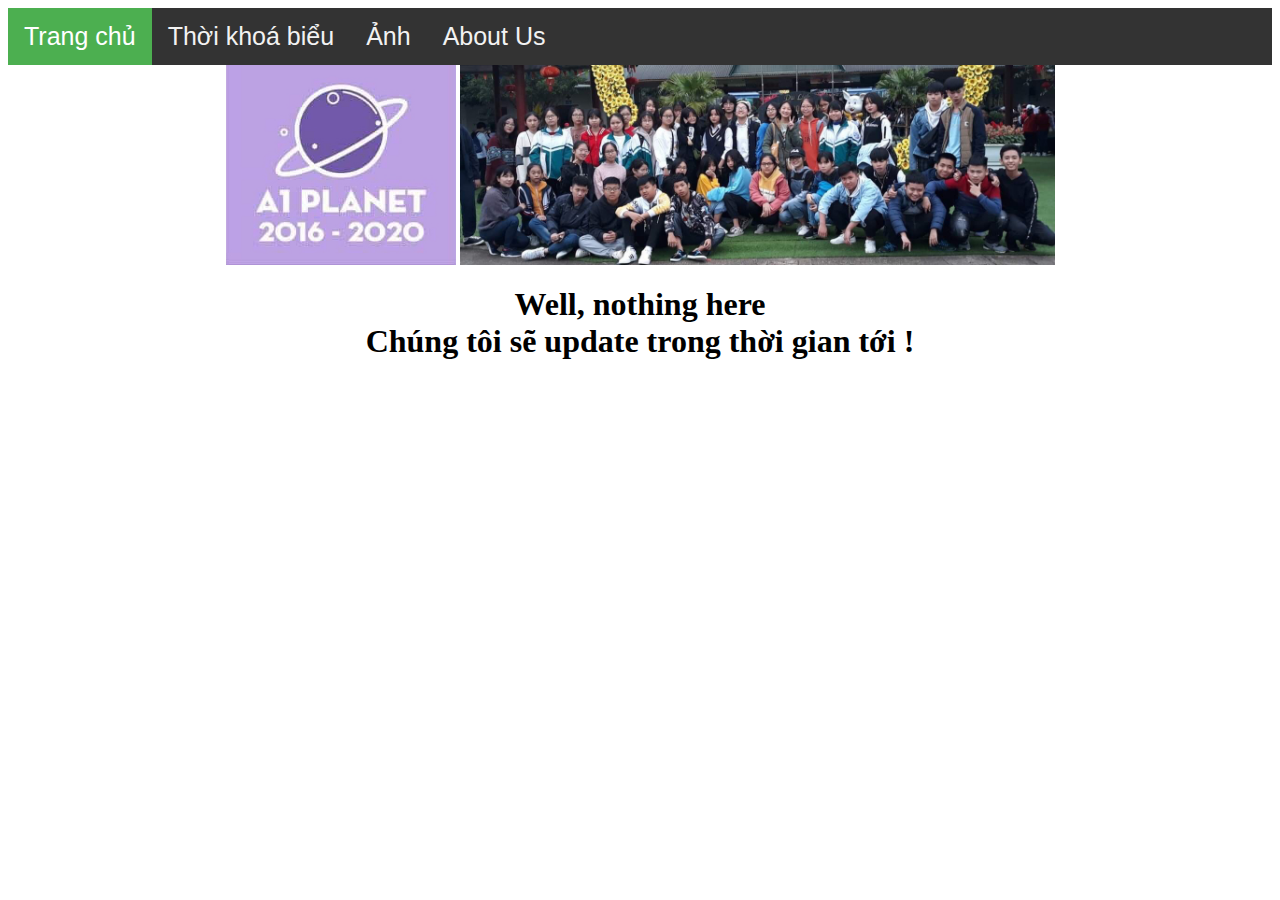
<file: index.html>
﻿<!doctype html>
<html>
<head>
	<meta charset="UTF-8" name="viewport" content="width=device-width, initial-scale=1">
	<link rel="stylesheet" type="text/css" base href="./bar.css">
	<title>Home Page</title>
</head>
<body>
	<div id="header">
		<div class="topnav">
			<a class="active" href="./index.html">Trang chủ</a>
			<a href="./tkb.html">Thời khoá biểu</a>
			<a href="#image">Ảnh</a>
			<a href="#aboutus">About Us</a>
		</div>
		<div class="F1">
			<center>
			<a href="./index.html"><img src="./aolopcut.jpg" alt="Logo" width="230px" height="200px" align="middle"></a>
			<img src="./anhlop.jpg" class="anhlop" width =" 595px"; height = "200px" alt="theme" align="middle"></center>
		</div>
	</div>
	<div id="main">
		<center><h1 text-size="50px">Well, nothing here<br>Chúng tôi sẽ update trong thời gian tới !</h1></center>
</body>
</html>
</file>
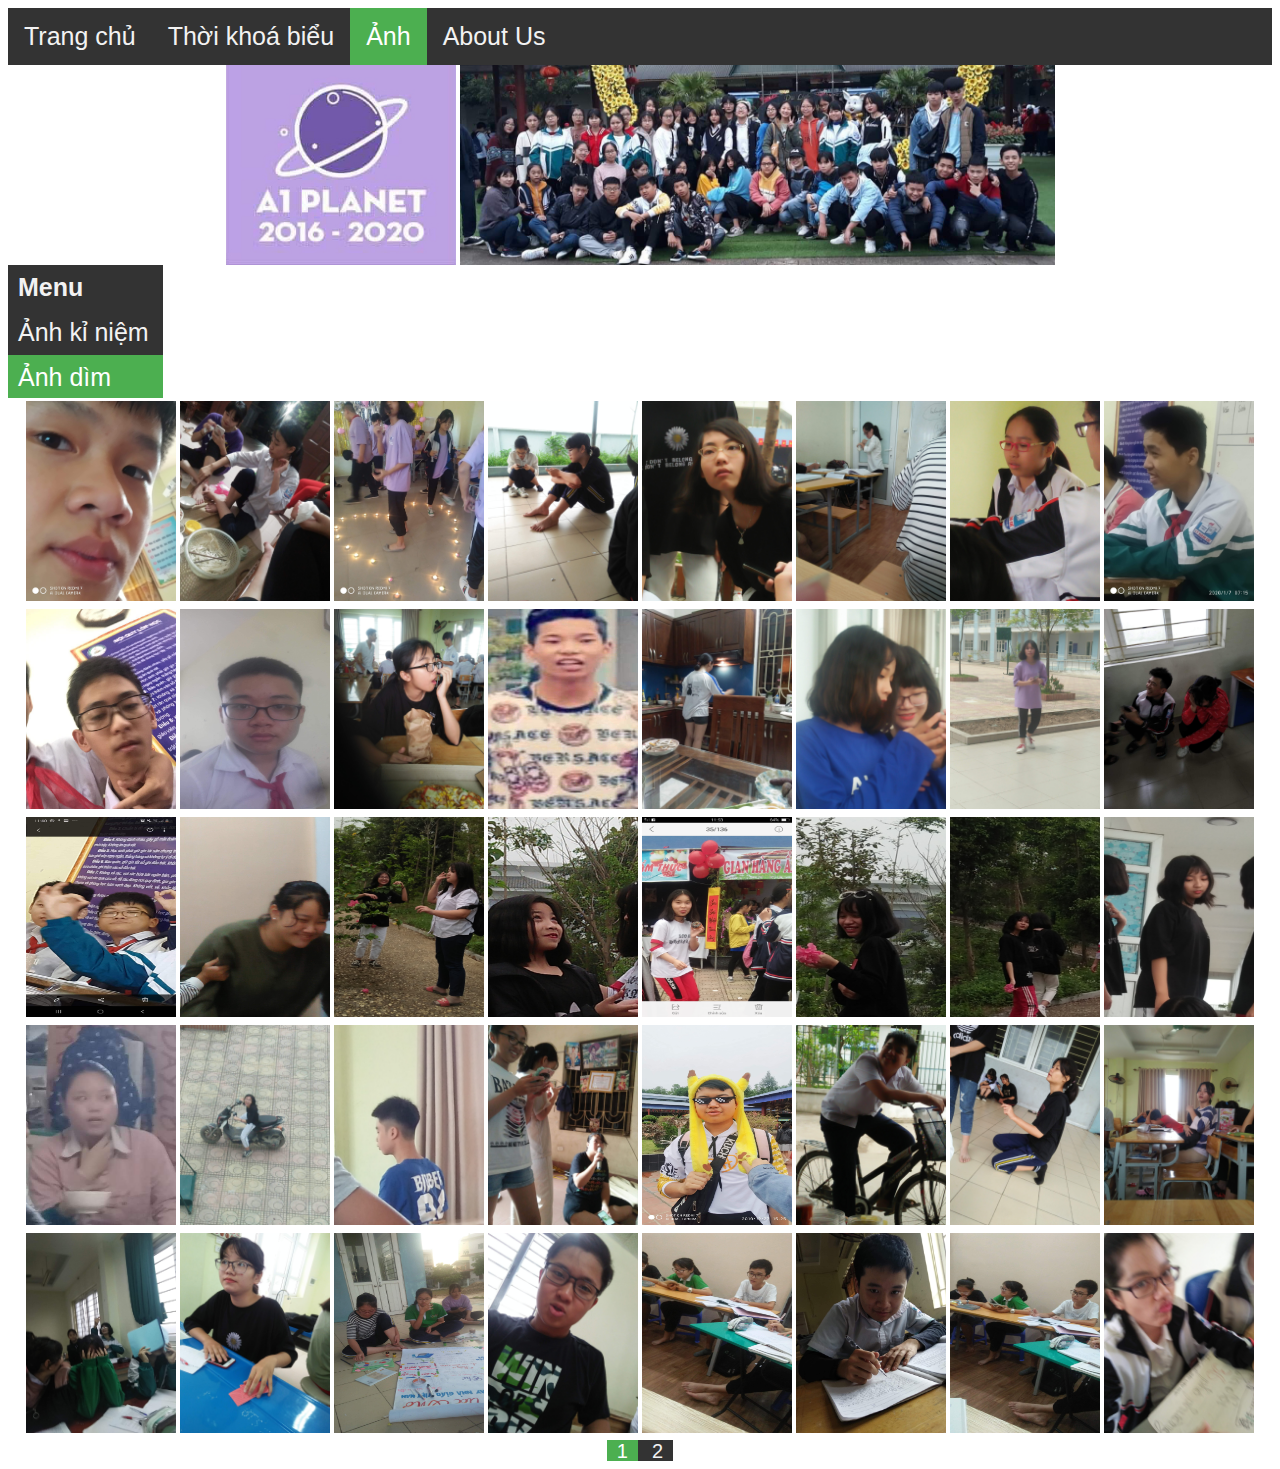
<file: anhdim.html>
<!doctype html>
<html>
<head>
	<meta charset="UTF-8" name="viewport" content="width=device-width, initial-scale=1">
	<link rel="stylesheet" type="text/css" base href="./baranhdim.css">
	<title>Home Page</title>
</head>
<body>
	<div id="header">
		<div class="topnav">
			<a href="./index.html">Trang chủ</a>
			<a href="./tkb.html">Thời khoá biểu</a>
			<a class="active" href="./anhkiniem.html">Ảnh</a>
			<a href="#aboutus">About Us</a>
		</div>
		<div class="F1">
			<center>
			<a href="./index.html"><img src="./aolopcut.jpg" alt="Logo" width="230px" height="200px" align="middle"></a>
			<img src="./anhlop.jpg" class="anhlop" width =" 595px"; height = "200px" alt="theme" align="middle"></center>
		</div>
		<div class="mainbody">
			<div class="lefttab">
				<a class="menu"><b>Menu</b></a><br>
				<a href="./anhkiniem.html">Ảnh kỉ niệm</a><br>
				<a class="active" href="./anhdim.html">Ảnh dìm&nbsp&nbsp&nbsp&nbsp&nbsp&nbsp</a>
		</div>
		<div class="anhdimmid">
			<table align="center">
			<tr>
				<td><img src="./anhdim/1.jpeg" width="150px" height="200px"></td>
				<td><img src="./anhdim/2.jpeg" width="150px" height="200px"></td>
				<td><img src="./anhdim/3.jpeg" width="150px" height="200px"></td>
				<td><img src="./anhdim/4.jpeg" width="150px" height="200px"></td>
				<td><img src="./anhdim/5.jpeg" width="150px" height="200px"></td>
				<td><img src="./anhdim/6.jpeg" width="150px" height="200px"></td>
				<td><img src="./anhdim/7.jpeg" width="150px" height="200px"></td>
				<td><img src="./anhdim/8.jpeg" width="150px" height="200px"></td>
			</tr>
			<tr>
				<td><img src="./anhdim/9.png" width="150px" height="200px"></td>
				<td><img src="./anhdim/10.jpeg" width="150px" height="200px"></td>
				<td><img src="./anhdim/11.jpeg" width="150px" height="200px"></td>
				<td><img src="./anhdim/12.jpeg" width="150px" height="200px"></td>
				<td><img src="./anhdim/13.jpeg" width="150px" height="200px"></td>
				<td><img src="./anhdim/14.jpeg" width="150px" height="200px"></td>
				<td><img src="./anhdim/15.jpeg" width="150px" height="200px"></td>
				<td><img src="./anhdim/16.jpeg" width="150px" height="200px"></td>
			</tr>
			<tr>
				<td><img src="./anhdim/17.jpeg" width="150px" height="200px"></td>
				<td><img src="./anhdim/18.jpeg" width="150px" height="200px"></td>
				<td><img src="./anhdim/19.png" width="150px" height="200px"></td>
				<td><img src="./anhdim/20.png" width="150px" height="200px"></td>
				<td><img src="./anhdim/21.png" width="150px" height="200px"></td>
				<td><img src="./anhdim/22.png" width="150px" height="200px"></td>
				<td><img src="./anhdim/23.png" width="150px" height="200px"></td>
				<td><img src="./anhdim/24.png" width="150px" height="200px"></td>
			</tr>
			<tr>
				<td><img src="./anhdim/25.jpeg" width="150px" height="200px"></td>
				<td><img src="./anhdim/26.jpeg" width="150px" height="200px"></td>
				<td><img src="./anhdim/27.png" width="150px" height="200px"></td>
				<td><img src="./anhdim/28.jpeg" width="150px" height="200px"></td>
				<td><img src="./anhdim/29.jpeg" width="150px" height="200px"></td>
				<td><img src="./anhdim/30.jpeg" width="150px" height="200px"></td>
				<td><img src="./anhdim/31.jpeg" width="150px" height="200px"></td>
				<td><img src="./anhdim/32.jpeg" width="150px" height="200px"></td>
			</tr>
			<tr>
				<td><img src="./anhdim/33.jpeg" width="150px" height="200px"></td>
				<td><img src="./anhdim/34.jpeg" width="150px" height="200px"></td>
				<td><img src="./anhdim/35.jpeg" width="150px" height="200px"></td>
				<td><img src="./anhdim/36.jpeg" width="150px" height="200px"></td>
				<td><img src="./anhdim/37.jpeg" width="150px" height="200px"></td>
				<td><img src="./anhdim/38.jpeg" width="150px" height="200px"></td>
				<td><img src="./anhdim/39.jpeg" width="150px" height="200px"></td>
				<td><img src="./anhdim/40.jpeg" width="150px" height="200px"></td>
			</tr>
			</table>
			</div>
			<center>
			<div class="pagedim">
				<a class="active" href="anhdim.html">1</a>
				<a href="anhdim2.html">2<a>
			</div>
			</center>
		</div>
</body>
</html>
</file>
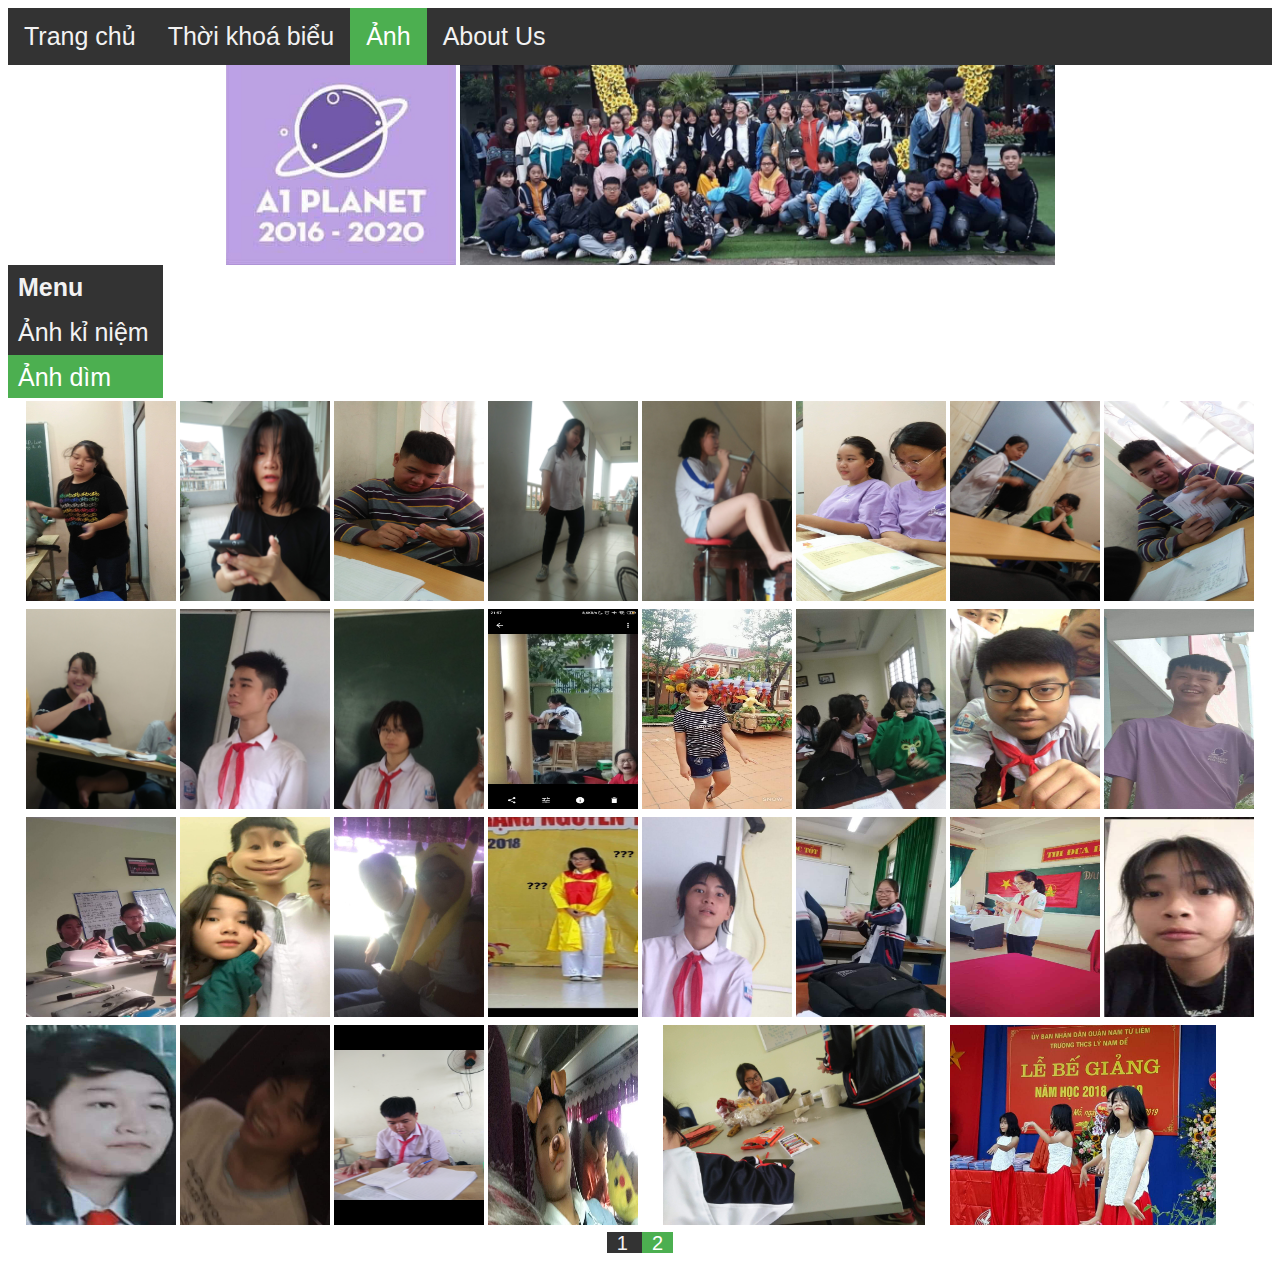
<file: anhdim2.html>
<!doctype html>
<html>
<head>
	<meta charset="UTF-8" name="viewport" content="width=device-width, initial-scale=1">
	<link rel="stylesheet" type="text/css" base href="./baranhdim.css">
	<title>Home Page</title>
</head>
<body>
	<div id="header">
		<div class="topnav">
			<a href="./index.html">Trang chủ</a>
			<a href="./tkb.html">Thời khoá biểu</a>
			<a class="active" href="./anhkiniem.html">Ảnh</a>
			<a href="#aboutus">About Us</a>
		</div>
		<div class="F1">
			<center>
			<a href="./index.html"><img src="./aolopcut.jpg" alt="Logo" width="230px" height="200px" align="middle"></a>
			<img src="./anhlop.jpg" class="anhlop" width =" 595px"; height = "200px" alt="theme" align="middle"></center>
		</div>
		<div class="mainbody">
			<div class="lefttab">
				<a class="menu"><b>Menu</b></a><br>
				<a href="./anhkiniem.html">Ảnh kỉ niệm</a><br>
				<a class="active" href="./anhdim.html">Ảnh dìm&nbsp&nbsp&nbsp&nbsp&nbsp&nbsp</a>
		</div>
		<div class="anhdimmid">
			<table align="center">
			<tr>
				<td><img src="./anhdim/41.jpeg" width="150px" height="200px"></td>
				<td><img src="./anhdim/42.jpeg" width="150px" height="200px"></td>
				<td><img src="./anhdim/43.jpeg" width="150px" height="200px"></td>
				<td><img src="./anhdim/44.jpeg" width="150px" height="200px"></td>
				<td><img src="./anhdim/45.jpeg" width="150px" height="200px"></td>
				<td><img src="./anhdim/46.jpeg" width="150px" height="200px"></td>
				<td><img src="./anhdim/47.jpeg" width="150px" height="200px"></td>
				<td><img src="./anhdim/48.jpeg" width="150px" height="200px"></td>
			</tr>
			<tr>
				<td><img src="./anhdim/49.jpeg" width="150px" height="200px"></td>
				<td><img src="./anhdim/50.jpeg" width="150px" height="200px"></td>
				<td><img src="./anhdim/51.jpeg" width="150px" height="200px"></td>
				<td><img src="./anhdim/52.jpeg" width="150px" height="200px"></td>
				<td><img src="./anhdim/53.jpeg" width="150px" height="200px"></td>
				<td><img src="./anhdim/54.jpeg" width="150px" height="200px"></td>
				<td><img src="./anhdim/55.jpeg" width="150px" height="200px"></td>
				<td><img src="./anhdim/56.jpeg" width="150px" height="200px"></td>
			</tr>
			<tr>
				<td><img src="./anhdim/57.jpeg" width="150px" height="200px"></td>
				<td><img src="./anhdim/58.jpeg" width="150px" height="200px"></td>
				<td><img src="./anhdim/59.jpeg" width="150px" height="200px"></td>
				<td><img src="./anhdim/60.jpeg" width="150px" height="200px"></td>
				<td><img src="./anhdim/61.jpeg" width="150px" height="200px"></td>
				<td><img src="./anhdim/62.jpeg" width="150px" height="200px"></td>
				<td><img src="./anhdim/63.jpeg" width="150px" height="200px"></td>
				<td><img src="./anhdim/64.jpeg" width="150px" height="200px"></td>
			</tr>
			<tr>
				<td><img src="./anhdim/65.jpeg" width="150px" height="200px"></td>
				<td><img src="./anhdim/66.jpeg" width="150px" height="200px"></td>
				<td><img src="./anhdim/67.png" width="150px" height="200px"></td>
				<td><img src="./anhdim/68.jpeg" width="150px" height="200px"></td>
				<td colspan="2" align="center"><img src="./anhdim/69.jpeg" width="262px" height="200px"></td>
				<td colspan="2"><img src="./anhdim/70.jpeg" width="266px" height="200px"></td>
			</tr>
			</table>
			<center>
			<div class="pagedim">
				<a href="anhdim.html">1</a>
				<a class="active" href="anhdim2.html">2<a>
			</div>
			</center>
		</div>
</body>
</html>
</file>
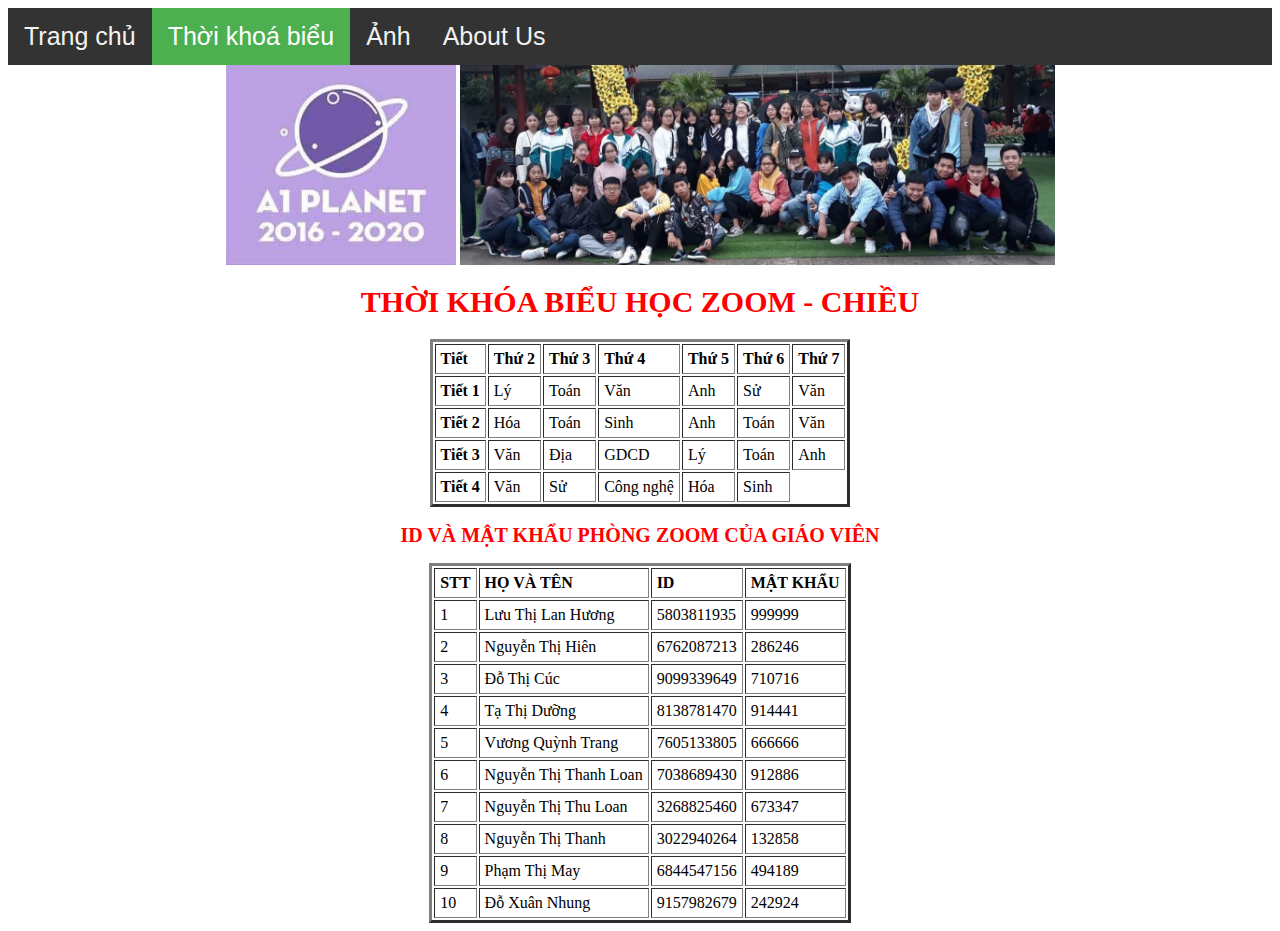
<file: tkb.html>
﻿<!doctype html>
<html>
<style>
body {background-color : white}
h1 {color:red;font-size:30px;text-align:center}
h2 {color:red;font-size:20px;text-align:center}
</style>
<head>
	<meta charset="UTF-8" name="viewport" content="width=device-width, initial-scale=1">
	<link rel="stylesheet" type="text/css" href="./bar.css">
	<title>Thời khóa biểu lớp 9A1</title>
</head>
<body>
	<div id="header">
		<div class="topnav">
			<a href="./index.html">Trang chủ</a>
			<a class="active" href="./tkb.html">Thời khoá biểu</a>
			<a href="./anhkiniem.html">Ảnh</a>
			<a href="#aboutus">About Us</a>
		</div>
		<div class="F1">
			<center>
			<a href="./index.html"><img src="./aolopcut.jpg" alt="Logo" width="230px" height="200px" align="middle"></a>
			<img src="./anhlop.jpg" class="anhlop" width =" 595px"; height = "200px" alt="theme" align="middle"></center>
		</div>
	</div>
	<h1>THỜI KHÓA BIỂU HỌC ZOOM - CHIỀU</h1>
	<table length="200" border="3" cellspace="5" cellpadding="5" align="center">
		<tr>
			<td><b>Tiết</b></td>
			<td><b>Thứ 2</b></td>
			<td><b>Thứ 3</b></td>
			<td><b>Thứ 4</b></td>
			<td><b>Thứ 5</b></td>
			<td><b>Thứ 6</b></td>
			<td><b>Thứ 7</b></td>
		</tr>
		<tr>
			<td><b>Tiết 1</b></td>
			<td>Lý</td>
			<td>Toán</td>
			<td>Văn</td>
			<td>Anh</td>
			<td>Sử</td>
			<td>Văn</td>
		</tr>
		<tr>
			<td><b>Tiết 2</b></td>
			<td>Hóa</td>
			<td>Toán</td>
			<td>Sinh</td>
			<td>Anh</td>
			<td>Toán</td>
			<td>Văn</td>
		</tr>
		<tr>
			<td><b>Tiết 3</b></td>
			<td>Văn</td>
			<td>Địa</td>
			<td>GDCD</td>
			<td>Lý</td>
			<td>Toán</td>
			<td>Anh</td>
		</tr>
		<tr>
			<td><b>Tiết 4</b></td>
			<td>Văn</td>
			<td>Sử</td>
			<td>Công nghệ</td>
			<td>Hóa</td>
			<td>Sinh</td>
		</tr>
	</table>
	<h2>ID VÀ MẬT KHẨU PHÒNG ZOOM CỦA GIÁO VIÊN</h2>
	<table length="300" border="3" cellspace="5" cellpadding="5" align="center">
		<tr>
			<td><b>STT</b></td>
			<td><b>HỌ VÀ TÊN</b></td>
			<td><b>ID</b></td>
			<td><b>MẬT KHẨU</b></td>
		</tr>
		<tr>
			<td>1</td>
			<td>Lưu Thị Lan Hương</td>
			<td>5803811935</td>
			<td>999999</td>
		</tr>
		<tr>
			<td>2</td>
			<td>Nguyễn Thị Hiên</td>
			<td>6762087213</td>
			<td>286246</td>
		</tr>
		<tr>
			<td>3</td>
			<td>Đỗ Thị Cúc</td>
			<td>9099339649</td>
			<td>710716</td>
		</tr>
		<tr>
			<td>4</td>
			<td>Tạ Thị Dưỡng</td>
			<td>8138781470</td>
			<td>914441</td>
		</tr>
		<tr>
			<td>5</td>
			<td>Vương Quỳnh Trang</td>
			<td>7605133805</td>
			<td>666666</td>
		</tr>
		<tr>
			<td>6</td>
			<td>Nguyễn Thị Thanh Loan</td>
			<td>7038689430</td>
			<td>912886</td>
		</tr>
		<tr>
			<td>7</td>
			<td>Nguyễn Thị Thu Loan</td>
			<td>3268825460</td>
			<td>673347</td>
		</tr>
		<tr>
			<td>8</td>
			<td>Nguyễn Thị Thanh</td>
			<td>3022940264</td>
			<td>132858</td>
		</tr>
		<tr>
			<td>9</td>
			<td>Phạm Thị May</td>
			<td>6844547156</td>
			<td>494189</td>
		</tr>
		<tr>
			<td>10</td>
			<td>Đỗ Xuân Nhung</td>
			<td>9157982679</td>
			<td>242924</td>
		</tr>
	</table>
</body>
</html>
</file>
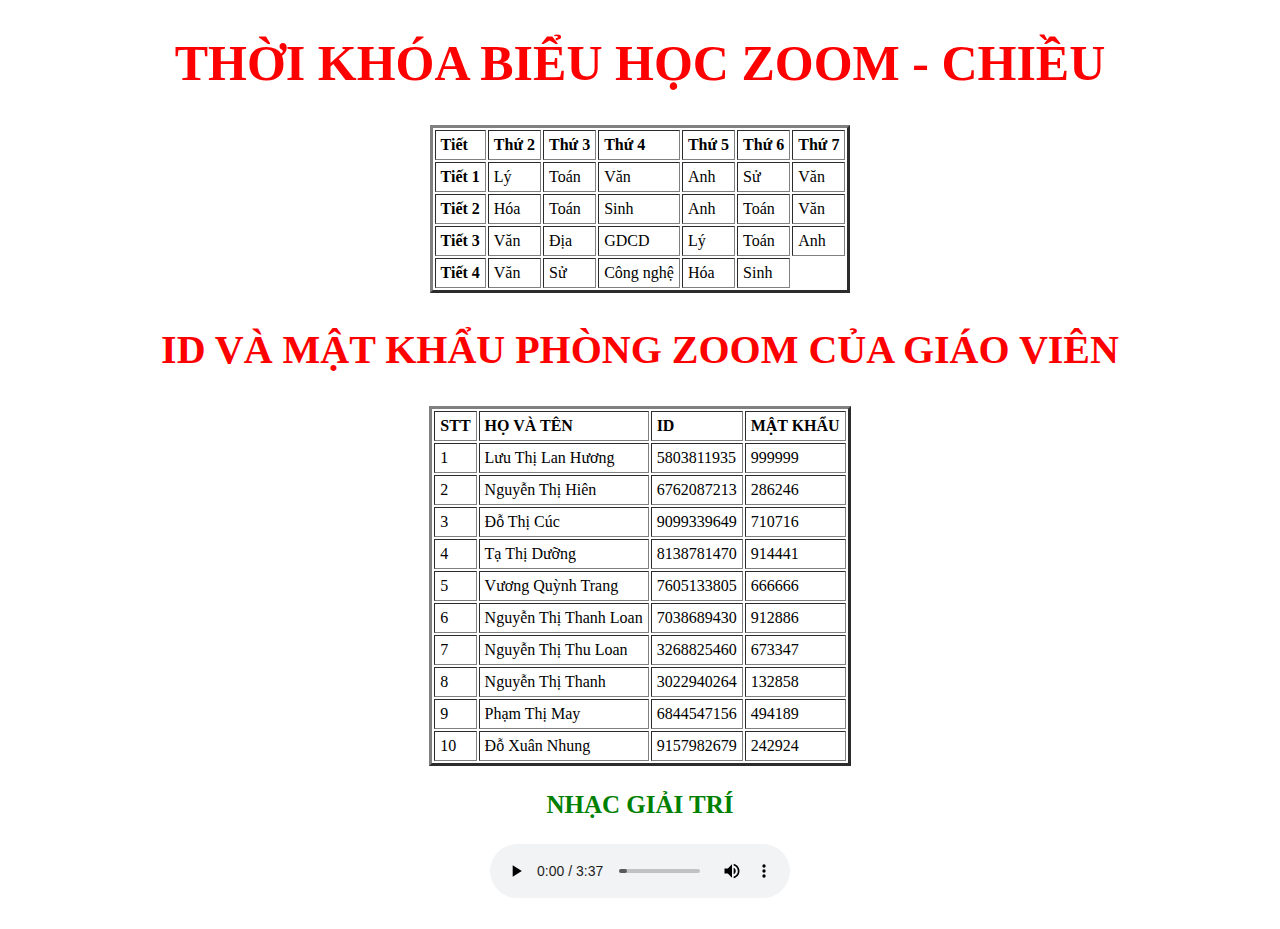
<file: Tkb13184.html>
﻿<!doctype html>
<html>
<style>
body {background-color : white}
h1 {color:red;font-size:50px;text-align:center}
h2 {color:red;font-size:40px;text-align:center}
h3 {color:green;font-size:25px;text-align:center}
</style>
<head>
	<meta charset="UTF-8">
	<title>TKB 13/4 đến 18/4</title>
</head>
<body>
	<h1>THỜI KHÓA BIỂU HỌC ZOOM - CHIỀU</h1>
	<table length="200" border="3" cellspace="5" cellpadding="5" align="center">
		<tr>
			<td><b>Tiết</b></td>
			<td><b>Thứ 2</b></td>
			<td><b>Thứ 3</b></td>
			<td><b>Thứ 4</b></td>
			<td><b>Thứ 5</b></td>
			<td><b>Thứ 6</b></td>
			<td><b>Thứ 7</b></td>
		</tr>
		<tr>
			<td><b>Tiết 1</b></td>
			<td>Lý</td>
			<td>Toán</td>
			<td>Văn</td>
			<td>Anh</td>
			<td>Sử</td>
			<td>Văn</td>
		</tr>
		<tr>
			<td><b>Tiết 2</b></td>
			<td>Hóa</td>
			<td>Toán</td>
			<td>Sinh</td>
			<td>Anh</td>
			<td>Toán</td>
			<td>Văn</td>
		</tr>
		<tr>
			<td><b>Tiết 3</b></td>
			<td>Văn</td>
			<td>Địa</td>
			<td>GDCD</td>
			<td>Lý</td>
			<td>Toán</td>
			<td>Anh</td>
		</tr>
		<tr>
			<td><b>Tiết 4</b></td>
			<td>Văn</td>
			<td>Sử</td>
			<td>Công nghệ</td>
			<td>Hóa</td>
			<td>Sinh</td>
		</tr>
	</table>
	<h2>ID VÀ MẬT KHẨU PHÒNG ZOOM CỦA GIÁO VIÊN</h2>
	<table length="300" border="3" cellspace="5" cellpadding="5" align="center">
		<tr>
			<td><b>STT</b></td>
			<td><b>HỌ VÀ TÊN</b></td>
			<td><b>ID</b></td>
			<td><b>MẬT KHẨU</b></td>
		</tr>
		<tr>
			<td>1</td>
			<td>Lưu Thị Lan Hương</td>
			<td>5803811935</td>
			<td>999999</td>
		</tr>
		<tr>
			<td>2</td>
			<td>Nguyễn Thị Hiên</td>
			<td>6762087213</td>
			<td>286246</td>
		</tr>
		<tr>
			<td>3</td>
			<td>Đỗ Thị Cúc</td>
			<td>9099339649</td>
			<td>710716</td>
		</tr>
		<tr>
			<td>4</td>
			<td>Tạ Thị Dưỡng</td>
			<td>8138781470</td>
			<td>914441</td>
		</tr>
		<tr>
			<td>5</td>
			<td>Vương Quỳnh Trang</td>
			<td>7605133805</td>
			<td>666666</td>
		</tr>
		<tr>
			<td>6</td>
			<td>Nguyễn Thị Thanh Loan</td>
			<td>7038689430</td>
			<td>912886</td>
		</tr>
		<tr>
			<td>7</td>
			<td>Nguyễn Thị Thu Loan</td>
			<td>3268825460</td>
			<td>673347</td>
		</tr>
		<tr>
			<td>8</td>
			<td>Nguyễn Thị Thanh</td>
			<td>3022940264</td>
			<td>132858</td>
		</tr>
		<tr>
			<td>9</td>
			<td>Phạm Thị May</td>
			<td>6844547156</td>
			<td>494189</td>
		</tr>
		<tr>
			<td>10</td>
			<td>Đỗ Xuân Nhung</td>
			<td>9157982679</td>
			<td>242924</td>
		</tr>
	</table>
	<h3>NHẠC GIẢI TRÍ<h3>
	<audio controls>
		<source src="Russia.mp3" type="audio/mpeg">
	</audio>
</body>
</html>
</file>
<file: bar.css>
.F1 {
	display: block;
	margin-left: auto;
	margin-right: auto;
}

.topnav {
  background-color: #333;
  overflow: hidden;
}

.topnav a {
  float: left;
  color: #f2f2f2;
  text-align: center;
  padding: 14px 16px;
  text-decoration: none;
  font-size: 25px;
  font-family:Arial;
}

.topnav a.hover {
  background-color: #ddd;
  color: black;
}

.topnav a.active {
  background-color: #4CAF50;
  color: white;
}

.lefttab {
  background-color: #333;
  overflow: hidden;
  width : 151px;
  height : 133px ;
}

.lefttab a {
  float: left;
  color: #f2f2f2;
  text-align: center;
  padding: 8px 10px;
  text-decoration: none;
  font-size: 25px;
  font-family:Arial;
}

.lefttab a.hover {
  background-color: #ddd;
  color: black;
}

.lefttab a.active {
  background-color: #4CAF50;
  color: white;
}
</file>
<file: baranhdim.css>
.F1 {
	display: block;
	margin-left: auto;
	margin-right: auto;
}

.topnav {
  background-color: #333;
  overflow: hidden;
}

.topnav a {
  float: left;
  color: #f2f2f2;
  text-align: center;
  padding: 14px 16px;
  text-decoration: none;
  font-size: 25px;
  font-family:Arial;
}

.topnav a.hover {
  background-color: #ddd;
  color: black;
}

.topnav a.active {
  background-color: #4CAF50;
  color: white;
}

.lefttab {
  background-color: #333;
  overflow: hidden;
  width : 155px;
  height : 133px ;
}

.lefttab a {
  float: left;
  color: #f2f2f2;
  text-align: center;
  padding: 8px 10px;
  text-decoration: none;
  font-size: 25px;
  font-family:Arial;
}

.lefttab a.hover {
  background-color: #ddd;
  color: black;
}

.lefttab a.active {
  background-color: #4CAF50;
  color: white;
}
.pagedim a.active {
	background-color : #4CAF50 ;
	color: white ;
}

.pagedim {
  background-color: #333;
  overflow: hidden;
  width : 66.5px;
  height : 21px ;
}

.pagedim a {
  color: #f2f2f2;
  text-align: center;
  padding: 8px 10px;
  text-decoration: none;
  font-size: 20px;
  font-family:Arial;
}

.pagedim a.hover {
  background-color: #ddd;
  color: black;
}
</file>
